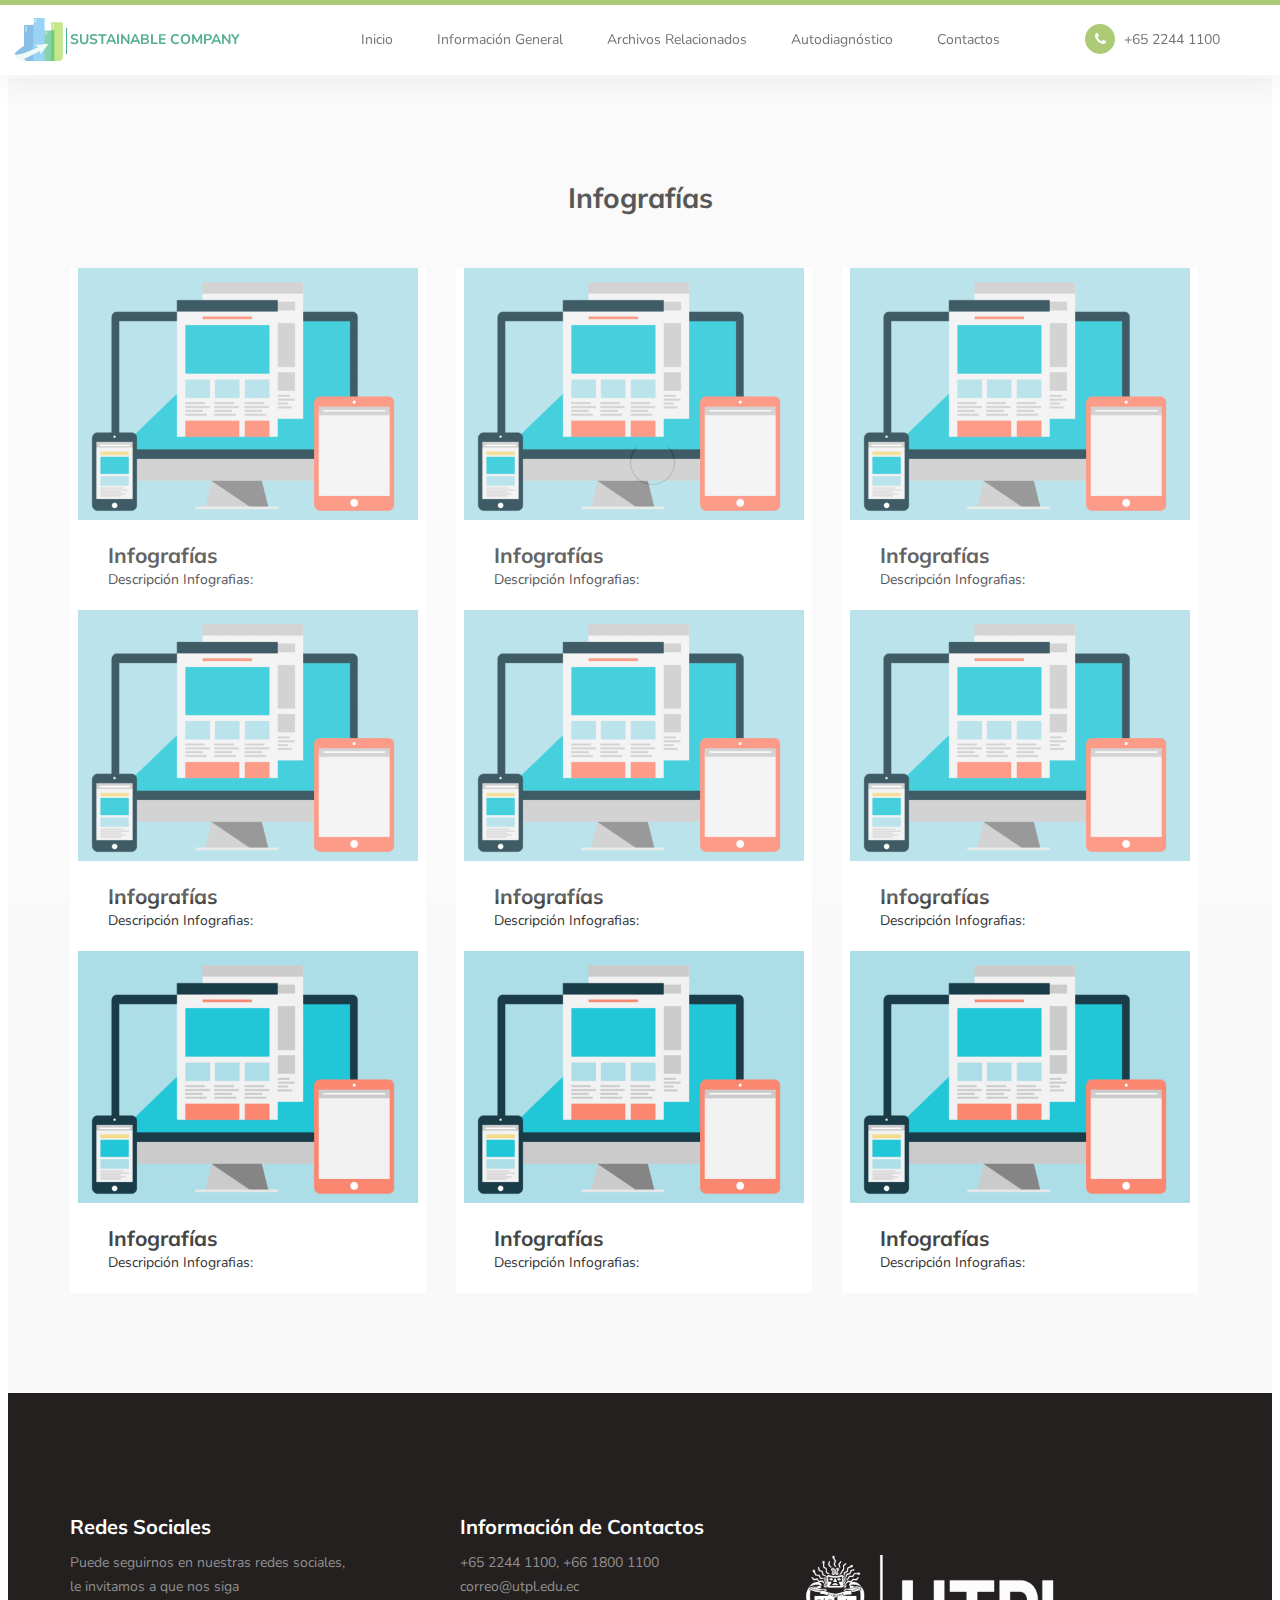
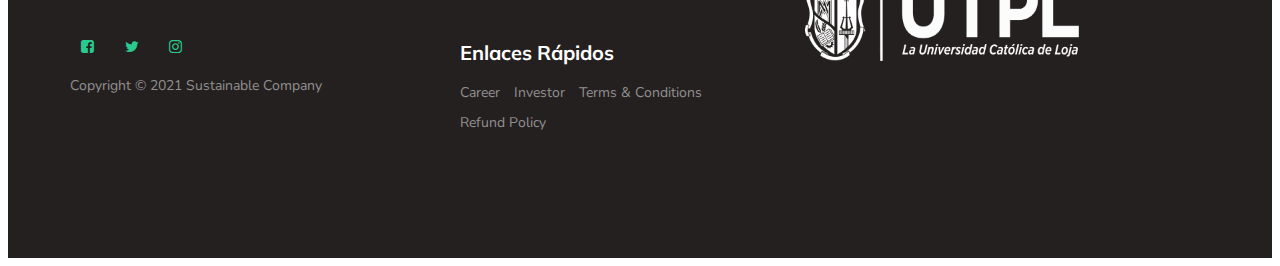
<file: GaleriaInfografiaInfografias.html>
<!DOCTYPE html>
<html lang="en">
<head>

     <title>GALERIA INFOGRAFIAS</title>
<!-- 

Known Template 

https://templatemo.com/tm-516-known

-->
     <meta charset="UTF-8">
     <meta http-equiv="X-UA-Compatible" content="IE=Edge">
     <meta name="description" content="">
     <meta name="keywords" content="">
     <meta name="author" content="">
     <meta name="viewport" content="width=device-width, initial-scale=1, maximum-scale=1">

     <link rel="stylesheet" href="css/bootstrap.min.css">
     <link rel="stylesheet" href="css/font-awesome.min.css">
     <link rel="stylesheet" href="css/owl.carousel.css">
     <link rel="stylesheet" href="css/owl.theme.default.min.css">

     <!-- MAIN CSS -->
     <link rel="stylesheet" href="css/templatemo-style.css">

     <!-- favicon -->
     <link rel="shortcut icon" href="images/logoGCOMPANY.png" type="image/x-icon">

</head>
<body id="top" data-spy="scroll" data-target=".navbar-collapse" data-offset="50">

     <!-- PRE LOADER -->
     <section class="preloader">
          <div class="spinner">

               <span class="spinner-rotate"></span>
               
          </div>
     </section>


     <!-- MENU -->
     <section class="navbar custom-navbar navbar-fixed-top" role="navigation">
          <div class="container">

               <div class="navbar-header">
                    <button class="navbar-toggle" data-toggle="collapse" data-target=".navbar-collapse">
                         <span class="icon icon-bar"></span>
                         <span class="icon icon-bar"></span>
                         <span class="icon icon-bar"></span>
                    </button>

                    <!-- lOGO TEXT HERE -->
                    <div class="logo">
                       <!--  <img src="./images/logoGoodCompany.png" alt="" style="width: 20px; height:  50px"> -->
                         <img src="./images/logoGCOMPANY.png" alt="" style="width: 60px; height:  50px">
                    </div>
                   <!-- <a href="#" class="navbar-brand">GOOD COMPANY</a> -->
                   <a href="#" class="navbar-brand"> SUSTAINABLE COMPANY</a>
               </div>

               <!-- MENU LINKS -->
               <div class="collapse navbar-collapse">
                    <ul class="nav navbar-nav navbar-nav-first">
                         <li><a href="Administrador.html #top" class="smoothScroll">Inicio</a></li>
                         <li><a href="Administrador.html #courses" class="smoothScroll">Información General</a></li>
                         <li><a href="Administrador.html #team" class="smoothScroll">Archivos Relacionados</a></li>
                         <li><a href="Administrador.html #about" class="smoothScroll">Autodiagnóstico</a></li>
                       <!--  <li><a href="#testimonial" class="smoothScroll">Reviews</a></li> -->
                         <li><a href="Administrador.html #contact" class="smoothScroll">Contactos</a></li>
                    </ul>
                    <ul class="nav navbar-nav navbar-right">
                         <li><a href="#"><i class="fa fa-phone"></i> +65 2244 1100</a></li>
                    </ul>
                    
               </div>

          </div>
     </section>
     <!-- Infografias -->
     <section id="team">
          <div class="container">
               <div class="row">

                    <div class="col-md-12 col-sm-12">
                         <div class="section-title">
                              <h2>Infografías<!--<small>Meet Professional Trainers</small>--></h2>
                         </div>
                    </div>

                    <div class="col-md-3 col-sm-6">
                         <div class="team-thumb">
                              <div class="team-image">
                                   <img src="images/infografia1-gif.gif" class="img-responsive" alt=""style="width: 344.5px; height:  251.5px">
                              </div>
                              <div class="team-info">
                                   <h3>Infografías</h3>
                                   <span>Descripción Infografias:</span>
                              </div>
                             
                         </div>
                    </div>

                    <div class="col-md-3 col-sm-6">
                         <div class="team-thumb">
                              <div class="team-image">
                                   <img src="images/infografia1-gif.gif" class="img-responsive" alt=""style="width: 344.5px; height:  251.5px">
                              </div>
                              <div class="team-info">
                                   <h3>Infografías</h3>
                                   <span>Descripción Infografias:</span>
                              </div>
                             
                         </div>
                    </div>

                    <div class="col-md-3 col-sm-6">
                         <div class="team-thumb">
                              <div class="team-image">
                                   <img src="images/infografia1-gif.gif" class="img-responsive" alt=""style="width: 344.5px; height:  251.5px">
                              </div>
                              <div class="team-info">
                                   <h3>Infografías</h3>
                                   <span>Descripción Infografias:</span>
                              </div>
                             
                         </div>
                    </div>

                   <div class="col-md-3 col-sm-6">
                         <div class="team-thumb">
                              <div class="team-image">
                                   <img src="images/infografia1-gif.gif" class="img-responsive" alt=""style="width: 344.5px; height:  251.5px">
                              </div>
                              <div class="team-info">
                                   <h3>Infografías</h3>
                                   <span>Descripción Infografias:</span>
                              </div>
                             
                         </div>
                    </div>

                    <div class="col-md-3 col-sm-6">
                         <div class="team-thumb">
                              <div class="team-image">
                                   <img src="images/infografia1-gif.gif" class="img-responsive" alt=""style="width: 344.5px; height:  251.5px">
                              </div>
                              <div class="team-info">
                                   <h3>Infografías</h3>
                                   <span>Descripción Infografias:</span>
                              </div>
                             
                         </div>
                    </div>

                    <div class="col-md-3 col-sm-6">
                         <div class="team-thumb">
                              <div class="team-image">
                                   <img src="images/infografia1-gif.gif" class="img-responsive" alt=""style="width: 344.5px; height:  251.5px">
                              </div>
                              <div class="team-info">
                                   <h3>Infografías</h3>
                                   <span>Descripción Infografias:</span>
                              </div>
                             
                         </div>
                    </div>

                    <div class="col-md-3 col-sm-6">
                         <div class="team-thumb">
                              <div class="team-image">
                                   <img src="images/infografia1-gif.gif" class="img-responsive" alt=""style="width: 344.5px; height:  251.5px">
                              </div>
                              <div class="team-info">
                                   <h3>Infografías</h3>
                                   <span>Descripción Infografias:</span>
                              </div>
                             
                         </div>
                    </div>

                    <div class="col-md-3 col-sm-6">
                         <div class="team-thumb">
                              <div class="team-image">
                                   <img src="images/infografia1-gif.gif" class="img-responsive" alt=""style="width: 344.5px; height:  251.5px">
                              </div>
                              <div class="team-info">
                                   <h3>Infografías</h3>
                                   <span>Descripción Infografias:</span>
                              </div>
                             
                         </div>
                    </div>

                    <div class="col-md-3 col-sm-6">
                         <div class="team-thumb">
                              <div class="team-image">
                                   <img src="images/infografia1-gif.gif" class="img-responsive" alt=""style="width: 344.5px; height:  251.5px">
                              </div>
                              <div class="team-info">
                                   <h3>Infografías</h3>
                                   <span>Descripción Infografias:</span>
                              </div>
                             
                         </div>
                    </div>

                    

               </div>
          </div>
     </section>
      
     <!-- FOOTER -->
     <footer id="footer">
          <div class="container">
               <div class="row">

                    <div class="col-md-4 col-sm-6">
                         <div class="footer-info">
                              <div class="section-title">
                                   <h2>Redes Sociales</h2>
                              </div>
                              <address>
                                   <p>Puede seguirnos en nuestras redes sociales,<br> le invitamos a que nos siga</p>
                              </address>

                              <ul class="social-icon">
                                   <li><a href="#" class="fa fa-facebook-square" attr="facebook icon"></a></li>
                                   <li><a href="#" class="fa fa-twitter"></a></li>
                                   <li><a href="#" class="fa fa-instagram"></a></li>
                              </ul>

                              <div class="copyright-text"> 
                                   <p>Copyright &copy; 2021 Sustainable Company</p>
                              </div>
                         </div>
                    </div>

                    <div class="col-md-4 col-sm-6">
                         <div class="footer-info">
                              <div class="section-title">
                                   <h2>Información de Contactos</h2>
                              </div>
                              <address>
                                   <p>+65 2244 1100, +66 1800 1100</p>
                                   <p><a href="Correo@utpl.edu.ec">correo@utpl.edu.ec</a></p>
                              </address>

                              <div class="footer_menu">
                                   <h2>Enlaces Rápidos</h2>
                                   <ul>
                                        <li><a href="#">Career</a></li>
                                        <li><a href="#">Investor</a></li>
                                        <li><a href="#">Terms & Conditions</a></li>
                                        <li><a href="#">Refund Policy</a></li>
                                   </ul>
                              </div>
                              <div class = "footer-LogoUTPL">
                                   <img src="./images/UTPL1.png" alt="" style="width: 274.5px; height:  106.5px">
                              </div>
                         </div>
                    </div>
                    
               </div>
          </div>
     </footer>


     <!-- SCRIPTS -->
     <script src="js/jquery.js"></script>
     <script src="js/bootstrap.min.js"></script>
     <script src="js/owl.carousel.min.js"></script>
     <script src="js/smoothscroll.js"></script>
     <script src="js/custom.js"></script>

</body>
</html>
</file>
<file: css/templatemo-style.css>
/*

Known Template 

https://templatemo.com/tm-516-known

*/

  @import url('https://fonts.googleapis.com/css?family=Muli:300,700|Nunito');

  body {
    background: #ffffff;
    font-family: 'Nunito', sans-serif;
    overflow-x: hidden;
    padding-top: 70px;
  }


  /*---------------------------------------
     TYPOGRAPHY              
  -----------------------------------------*/

  h1,h2,h3,h4,h5,h6 {
    font-family: 'Muli', sans-serif;
    font-weight: bold;
    line-height: inherit;
  }

  h1 {
    color: #252525;
    font-size: 3em;
    line-height: normal;
  }

  h2 {
    color: #353535;
    font-size: 2em;
    padding-bottom: 10px;
  }

  h3 {
    font-size: 1.5em;
    margin-bottom: 0;
  }

  h3,
  h3 a {
    color: #454545;
  }

  p {
    color: #757575;
    font-size: 14px;
    font-weight: normal;
    line-height: 24px;
  }



  /*---------------------------------------
     GENERAL               
  -----------------------------------------*/

  html{
    -webkit-font-smoothing: antialiased;
  }

  a {
    color: #252525;
    -webkit-transition: 0.5s;
    transition: 0.5s;
    text-decoration: none !important;
  }

  a,
  input, button,
  .form-control {
    -webkit-transition: 0.5s;
    transition: 0.5s;
  }

  a:hover, a:active, a:focus {
    color: #29ca8e;
    outline: none;
  }

  ::-webkit-scrollbar{
    width: 8px;
    height: 8px;
  }

  ::-webkit-scrollbar-thumb {
    cursor: pointer;
    background: #000000;
  }

  .section-title {
    padding-bottom: 40px;
  }

  .section-title h2 {
    margin: 0;
  }

  .section-title small {
    display: block;
  }

  .overlay {
    background: rgba(20,20,20,0.5);
    position: absolute;
    top: 0;
    right: 0;
    bottom: 0;
    left: 0;
    width: 100%;
    height: 100%;
  }

  .entry-form {
    background: #110e0e;
    border-radius: 150%;
    text-align: center;
    padding: 3em;
    width: 550px;
    height: 550px;
  }

  .entry-form h2 {
    color: #ffffff;
    margin: 0;
  }

  .entry-form .form-control {
    background: transparent;
    border: 0;
    border-bottom: 1px solid;
    border-radius: 0;
    box-shadow: none;
    height: 45px;
    margin: 10px 0;
  }

  .entry-form .submit-btn {
    background: #ffffff;
    border-radius: 50px;
    border: 0;
    color: #252020;
    width: 50%;
    height: 50px;
    margin: 30px auto;
    margin-bottom: 10px;
  }

  .entry-form .submit-btn:hover {
    background: #3f51b5;
    color: #ffffff;
  }

  section {
    position: relative;
    padding: 100px 0;
  }

  #team,
  #testimonial {
    background: #f9f9f9;
  }

  #team, 
  #testimonial {
    text-align: center;
  }
  
  #google-map iframe {
    border: 0;
    width: 100%;
    height: 390px;
  }



  /*---------------------------------------
     BUTTONS               
  -----------------------------------------*/

  .section-btn {
    background: transparent;
    border-radius: 50px;
    border: 1px solid #ffffff;
    color: #ffffff;
    font-size: inherit;
    font-weight: normal;
    padding: 15px 30px;
    transition: 0.5s;
  }

  .section-btn:hover {
    background: #ffffff;
    border-color: transparent;
  }
/*---------------------------------------
       tabla              
  -----------------------------------------*/
  .div-table{
    display: table !important;
    width: 100%;
    margin: 20px 0;
    padding: 0;
    background-color: #fff;
    height: auto !important;
}
.div-table-row{
    display: table-row !important;
    width: 100%;
    margin: 0;
    padding: 0;
    background-color: transparent;
    height: 40px;
    line-height: 40px;
}
.div-table-row:hover{ background-color: #F5F5F5; }
.div-table-row .div-table-cell:first-child{ border-left: 1px solid #E1E1E1; }
.div-table-cell{
    display: table-cell !important;
    margin: 0;
    padding: 0;
    background-color: transparent;
    height: 40px;
    line-height: 40px;
    border-bottom: 1px solid #E1E1E1;
    border-right: 1px solid #E1E1E1;
    border-top: 1px solid transparent;
    border-left: 1px solid transparent;
    text-align: center;
}
.div-table-head,
.div-table-head:hover{
    background-color: #DFF0D8;
    font-size: 17px;
    font-weight: bolder;
}
.div-table-head .div-table-cell{ border-top: 1px solid #E1E1E1 !important; }
.div-table-row-list .div-table-cell{ border: none; }
.div-table-row-list{ border: none; }
.div-table-row-list .div-table-cell:first-child{ border-left: none; }


  /*---------------------------------------
       PRE LOADER              
  -----------------------------------------*/

  .preloader {
    position: fixed;
    top: 0;
    left: 0;
    width: 100%;
    height: 100%;
    z-index: 99999;
    display: flex;
    flex-flow: row nowrap;
    justify-content: center;
    align-items: center;
    background: none repeat scroll 0 0 #ffffff;
  }

  .spinner {
    border: 1px solid transparent;
    border-radius: 3px;
    position: relative;
  }

  .spinner:before {
    content: '';
    box-sizing: border-box;
    position: absolute;
    top: 50%;
    left: 50%;
    width: 45px;
    height: 45px;
    margin-top: -10px;
    margin-left: -10px;
    border-radius: 50%;
    border: 1px solid #575757;
    border-top-color: #ffffff;
    animation: spinner .9s linear infinite;
  }

  @keyframes spinner {
    to {transform: rotate(360deg);}
  }

  @keyframes spinner {
    to {transform: rotate(360deg);}
  }



  /*---------------------------------------
      MENU              
  -----------------------------------------*/

  .custom-navbar {
    background: #ffffff;
    border-top: 5px solid #9dc15b;
    border-bottom: 0;
    -webkit-box-shadow: 0 1px 30px rgba(0, 0, 0, 0.1);
    -moz-box-shadow: 0 1px 30px rgba(0, 0, 0, 0.1);
    box-shadow: 0 1px 30px rgba(0, 0, 0, 0.1);
    padding: 12px 0;
    margin-bottom: 0;
    padding: 0;
  }

  .custom-navbar .navbar-brand {
    color: #309D7B;
    font-size: 14px;
    font-weight: bold;
    line-height: 40px;
  }

  .custom-navbar .navbar-nav.navbar-nav-first {
    margin-left: 6em;
  }

  .custom-navbar .navbar-nav.navbar-right li a {
    padding-right: 5px;
    padding-left: 5px;
  }

  .custom-navbar .navbar-nav.navbar-right li a .fa {
    background: #9dc15b;
    border-radius: 100%;
    color: #ffffff;
    width: 30px;
    height: 30px;
    line-height: 30px;
    text-align: center;
    display: inline-block;
    margin-right: 5px;
  }

  .custom-navbar .nav li a {
    line-height: 40px;
    color: #575757;
    padding-right: 22px;
    padding-left: 22px;
  }

  .custom-navbar .navbar-nav > li > a:hover,
  .custom-navbar .navbar-nav > li > a:focus {
    background-color: transparent;
  }

  .custom-navbar .nav li a:hover {
    background-color: #9dc15b;
    color: #ffffff;
  }

  .custom-navbar .nav li.active > a {
    background-color: #9dc15b;
    color: #ffffff;
  }

  .custom-navbar .navbar-toggle {
    border: none;
    padding-top: 10px;
  }

  .custom-navbar .navbar-toggle {
    background-color: transparent;
  }

  .custom-navbar .navbar-toggle .icon-bar {
    background: #252525;
    border-color: transparent;
  }



  /*---------------------------------------
      HOME  & SLIDER            
  -----------------------------------------*/

  #home {
    padding: 0;
  }

  #home h1 {
    color: #ffffff;
  }

  #home h3 {
    color: #f9f9f9;
    font-size: 16px;
    font-weight: 300;
    margin: 0;
    padding: 5px 0 40px 0;
  }

  @media (min-width: 768px) {
    .home-slider .col-md-6 {
      padding-left: 0;
    }
  }

  .home-slider .caption {
    display: flex;
    justify-content: center;
    flex-direction: column;
    text-align: left;
    background-color: rgba(20,20,20,0.2);
    height: 100%;
    color: #fff;
    cursor: e-resize;
  }

  .home-slider .item {
    background-repeat: no-repeat;
    background-attachment: local;
    background-size: cover;
    height: 650px;
  }
  
  .caption h3 a { color: #FFF; }
  .caption h3 a:hover { color: #FF3; }

  .home-slider .item-first {
    background-image: url(../images/ImagenPrincipal.png);
	background-position: center;
  }

  .home-slider .item-second {
    background-image: url(../images/ImagenPrincipal2.png);
  }

  .home-slider .item-third {
    background-image: url(../images/ImagenPrincipal3.jpg);
  }



  /*---------------------------------------
      FEATURE              
  -----------------------------------------*/

  .feature-thumb {
    border: 1px solid #f0f0f0;
    padding: 5em 3em;
  }

  .feature-thumb span {
    background: #296d0d;
    border-radius: 50px;
    color: #ffffff;
    font-size: 25px;
    font-weight: bold;
    display: inline-block;
    width: 60px;
    height: 60px;
    line-height: 60px;
    text-align: center;
    margin-bottom: 5px;
  }

  .feature-thumb h3 {
    margin: 10px 0;
  }



  /*---------------------------------------
      ABOUT              
  -----------------------------------------*/

  #about figure {
    display: inline-block;
    vertical-align: top;
    margin-left: 15px;
  }

  #about figure span {
    float: left;
    margin-left: -15px;
    padding: 15px 20px;
    position: relative;
    top: 20px;
  }

  #about figure span i {
    background: #29ca8e;
    border-radius: 50px;
    color: #ffffff;
    font-size: 25px;
    width: 50px;
    height: 50px;
    line-height: 50px;
    text-align: center;
  }



  /*---------------------------------------
      TEAM              
  -----------------------------------------*/

  .team-thumb {
    background: #ffffff;
    position: relative;
    overflow: hidden;
    text-align: left;
    padding: 0px 8px;
  }

  .team-info {
    padding: 20px 30px;
  }

  .team-image img {
    width: 100%;
    width: 280px;
    height: 250px;
  }

  .team-thumb .social-icon {
    border-top: 1px solid #f0f0f0;
    padding: 4px 20px 0 20px;
  }

  .team-thumb .social-icon li a {
    background: #ffffff;
    color: #252020;
  }

  .team-info h3 {
    margin: 0;
  }


  /*---------------------------------------
      COURSES             
  -----------------------------------------*/

  #courses .section-title {
    text-align: center;
  }

  #courses .owl-theme .owl-nav {
    margin-top: 30px;
  }

  #courses .owl-theme .owl-nav [class*=owl-] {
    border-radius: 2px;
    font-size: 16px;
    width: 30px;
    height: 30px;
    line-height: 30px;
    text-align: center;
    padding: 0;
  }

  .courses-thumb {
    background: #f9f9f9;
    position: relative;
  }

  .courses-top {
    position: relative;
  }

  .courses-image {
    background: linear-gradient(to right, #202020, #101010);
  }

  .courses-date {
    background: linear-gradient(rgba(255, 0, 0, 0), rgba(0, 0, 0, 0.6));
    width: 100%;
    position: absolute;
    bottom: 0;
    padding: 20px 25px;
  }

  .courses-date span,
  .courses-author span {
    font-size: 14px;
    font-weight: bold;
  }

  .courses-date span {
    color: #ffffff;
    display: inline-block;
    margin-right: 10px;
  }

  .courses-detail {
    padding: 25px 25px 15px 25px;
  }

  .courses-detail h3 {
    margin: 0 0 2px 0;
  }

  .courses-info {
    border-top: 1px solid #f0f0f0;
    position: relative;
    clear: both;
    padding: 15px 25px;
  }

  .courses-author,
  .courses-author span {
    display: inline-block;
    vertical-align: middle;
  }

  .courses-author img {
    display: inline-block !important;
    border-radius: 50px;
    width: 50px !important;
    height: 50px;
    margin-right: 10px;
  }

  .courses-price {
    float: right;
    margin-top: 10px;
  }

  .courses-price span {
    background: #29ca8e;
    border-radius: 2px;
    color: #ffffff;
    display: block;
    padding: 5px 10px;
  }

  .courses-price.free span {
    background: #3f51b5;
  }



  /*---------------------------------------
     NEWS              
  -----------------------------------------*/

  .news-thumb {
    clear: both;
    position: relative;
    overflow: hidden;
    margin-bottom: 30px;
  }

  .news-thumb .news-image {
    float: left;
    width: 40%;
    margin-right: 30px;
  }

  .news-info h3 {
    margin-top: 5px;
    margin-bottom: 10px;
  }

  .news-date span {
    color: #909090;
    font-weight: bold;
  }



  /*---------------------------------------
      TESTIMONIAL             
  -----------------------------------------*/

  #testimonial .item {
    background: #ffffff;
    margin: 20px 0;
    padding: 4em 3em;
    text-align: left;
  }

  #courses .col-md-4,
  #testimonial .col-md-4 {
    display: block;
    width: 100%;
  }

  #testimonial .item > p {
    font-size: 16px;
    line-height: 26px;
  }

  .tst-rating {
    margin-bottom: 15px;
  }

  .tst-rating .fa {
    color: #3f51b5;
  }

  .tst-image,
  .tst-author {
    display: inline-block;
    vertical-align: middle;
    margin-bottom: 20px;
    text-align: left;
  }

  .tst-image img {
    border-radius: 50px;
    width: 60px !important;
    height: 60px;
    margin-right: 15px;
  }

  .tst-author h4 {
    margin: 0;
  }

  .tst-author span {
    color: #808080;
    font-size: 14px;
  }



  /*---------------------------------------
      CONTACT             
  -----------------------------------------*/

  #contact {
    background: #9dc15b;
  }

  #contact h2 {
    color: #ffffff;
  }

  #contact .section-title {
    padding-bottom: 20px;
  }

  #contact h2 > small,
  #contact p,
  #contact a {
    color: #f9f9f9;
  }

  #contact-form {
    padding: 1em 0;
  }

  #contact-form .col-md-12,
  #contact-form .col-md-4 {
    padding-left: 0;
  }

  #contact-form .form-control {
    border: 0;
    border-radius: 5px;
    box-shadow: none;
    margin: 10px 0;
  }

  #contact-form input {
    height: 50px;
  }

  #contact-form input[type='submit'] {
    border-radius: 50px;
    border: 1px solid transparent;
  }

  #contact-form input[type='submit']:hover {
    background: transparent;
    border-color: #ffffff;
    color: #ffffff;
  }
  



  /*---------------------------------------
     FOOTER              
  -----------------------------------------*/

  footer {
    background: #252020;
    padding: 120px 0;
  }

  footer .section-title {
    padding-bottom: 10px;
  }

  footer h2 {
    font-size: 20px;
  }

  footer a,
  footer p {
    color: #909090;
  }

  footer strong {
    color: #d9d9d9;
  }

  footer address p {
    margin-bottom: 0;
  }

  footer .social-icon {
    margin-top: 25px;
  }
  /*
  estilo para el logo de la U
  */
  .footer-LogoUTPL{
    display:block;
    float: right;
    margin-right: -287px;
    margin-top: -183px;
  }
  /*
  ****************
  estilo para el logo de la página 
  */
  .logo{
    float: left;
    margin-top: 10px;
    margin-left: -60px;
  }
  /*
  ****************
  */
  .footer-info {
    margin-right: 2em;
  }

  .footer-info h2 {
    color: #ffffff;
    padding: 0;
  }

  .footer_menu h2 {
    margin-top: 2em;
  }

  .footer_menu ul {
    margin: 0;
    padding: 0;
  }

  .footer_menu li {
    display: inline-block;
    list-style: none;
    margin: 5px 10px 5px 0;
  }

  .newsletter-form .form-control {
    background: transparent;
    border-radius: 0;
    box-shadow: none;
    border: 0;
    border-bottom: 1px solid #303030;
    height: 50px;
    margin: 5px 0;
  }

  .newsletter-form input[type="submit"] {
    background: transparent;
    border: 1px solid #f9f9f9;
    border-radius: 50px;
    color: #ffffff;
    display: block;
    margin-top: 20px;
    outline: none;
    width: 50%;
  }

  .newsletter-form input[type="submit"]:hover {
    background: #29ca8e;
    border-color: transparent;
  }

  .newsletter-form .form-group span {
    color: #909090;
    display: block;
    font-size: 12px;
    margin-top: 20px;
  }



  /*---------------------------------------
     SOCIAL ICON              
  -----------------------------------------*/

  .social-icon {
    position: relative;
    padding: 0;
    margin: 0;
  }

  .social-icon li {
    display: inline-block;
    list-style: none;
    margin-bottom: 5px;
  }

  .social-icon li a {
    border-radius: 100px;
    color: #29ca8e;
    font-size: 15px;
    width: 35px;
    height: 35px;
    line-height: 35px;
    text-decoration: none;
    text-align: center;
    transition: all 0.4s ease-in-out;
    position: relative;
    margin: 5px 5px 5px 0;
  }

  .social-icon li a:hover {
    background: #29ca8e;
    color: #ffffff;
  }



  /*---------------------------------------
     RESPONSIVE STYLES              
  -----------------------------------------*/

  @media screen and (max-width: 1170px) {
    .custom-navbar .navbar-nav.navbar-nav-first {
      margin-left: inherit;
    }
  }

  @media only screen and (max-width: 992px) {
    section,
    footer {
      padding: 60px 0;
    }

    .home-slider .item {
      background-position: center center;
    }

    .feature-thumb,
    .about-info,
    .team-thumb,
    .footer-info {
      margin-bottom: 50px;
    }

    .contact-image {
      margin-top: 50px;
    }
  }


  @media only screen and (min-width: 768px) and (max-width: 991px) {
    .custom-navbar .nav li a {
      padding-right: 10px;
      padding-left: 10px;
    }
  }

  @media only screen and (max-width: 767px) {
    h1 {
      font-size: 2.5em;
    }

    h1,h2,h3 {
      line-height: normal;
    }
    /*responsibo en 767 px*/
    .logo{
      float: left;
      margin-top: -4px;
      margin-left: 9px;
    }
    .custom-navbar {
      background: #ffffff;
      -webkit-box-shadow: 0 1px 30px rgba(0, 0, 0, 0.1);
      -moz-box-shadow: 0 1px 30px rgba(0, 0, 0, 0.1);
      box-shadow: 0 1px 30px rgba(0, 0, 0, 0.1);
      padding: 10px 0;
      text-align: center;
    }

    .custom-navbar .navbar-brand,
    .custom-navbar .nav li a {
      line-height: normal;
      margin-left: -10px;
    }

    .custom-navbar .nav li a {
      padding: 10px;
    }

    .custom-navbar .navbar-brand,
    .top-nav-collapse .navbar-brand {
      color: #309D7B;
      font-weight: 600;
    }

    .custom-navbar .nav li a,
    .top-nav-collapse .nav li a {
      color: #575757;
    }

    .custom-navbar .navbar-nav.navbar-right li {
      display: inline-block;
    }

    .footer-info {
      margin-right: 0;
    }

    .footer-info.newsletter-form {
      margin-bottom: 0;
    }

    .entry-form {
      display: block;
      margin: 0 auto;
    }
    
  }


  @media only screen and (max-width: 580px) {
    h2 {
      font-size: 1.8em;
    }

    #testimonial .item {
      padding: 2em;
    }

    .contact-image {
      margin-top: 0;
    }
  }

  @media only screen and (max-width: 480px) {
    h1 {
      font-size: 2em;
    }

    #home h3 {
      font-size: 14px;
    }

    .entry-form {
      border-radius: 0;
      padding: 2em;
      max-width: 100%;
      max-height: 100%;
      width: inherit;
      height: inherit;
    }
  }
</file>
